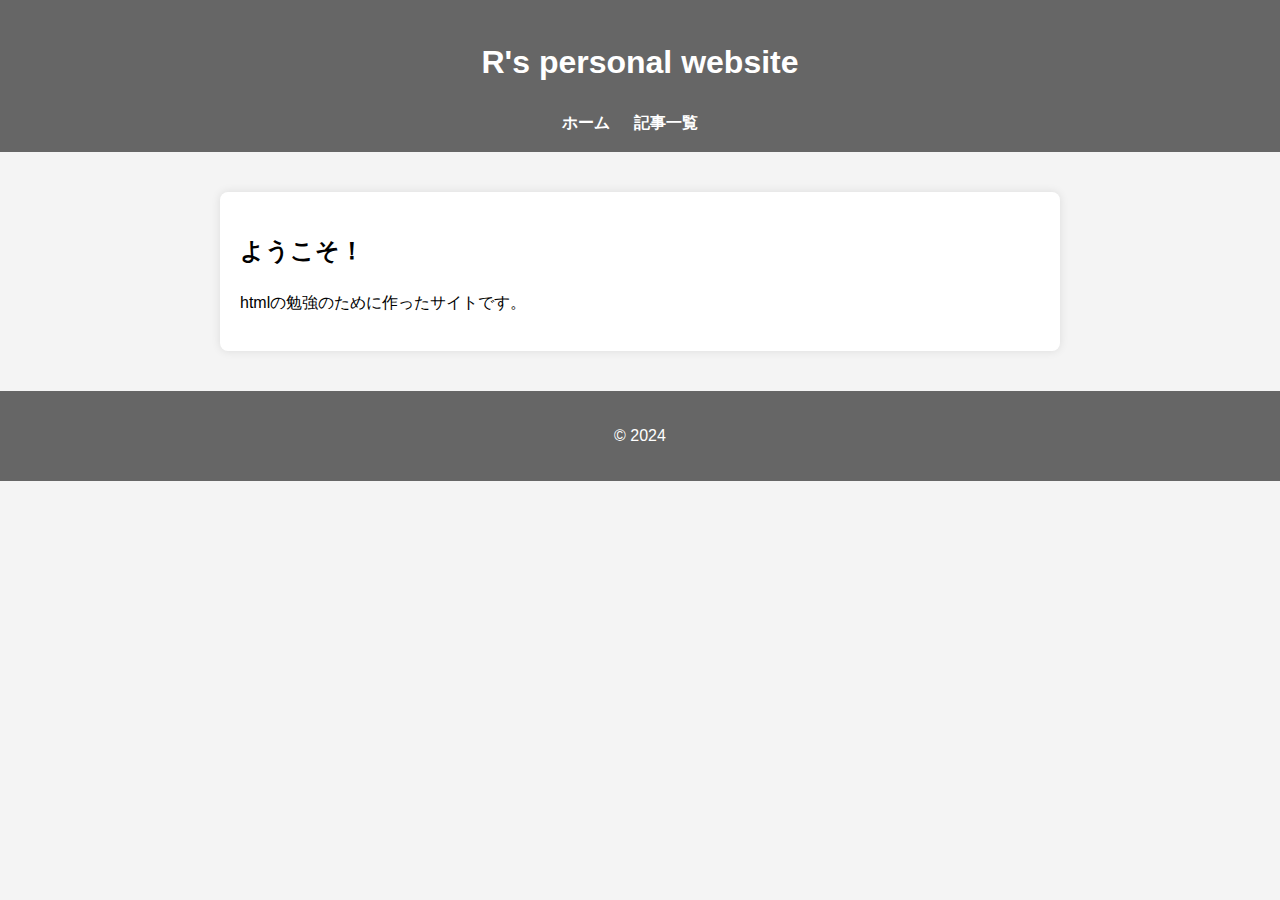
<file: index.html>
<!DOCTYPE html>
<html lang="ja">
<head>
    <link rel="stylesheet" href="styles.css">
    <meta charset="UTF-8">
    <meta name="viewport" content="width=device-width, initial-scale=1.0">
    <title>R's personal website</title>
</head>
<body>
    <header>
        <h1>R's personal website</h1>
        <nav>
            <ul>
                <li><a href="index.html">ホーム</a></li>
                <li><a href="learning.html">記事一覧</a></li>
            </ul>
        </nav>
    </header>
    
    <section>
        <h2>ようこそ！</h2>
        <p>htmlの勉強のために作ったサイトです。</p>
    </section>

    <footer>
        <p>&copy; 2024</p>
    </footer>
</body>
</html>
</file>
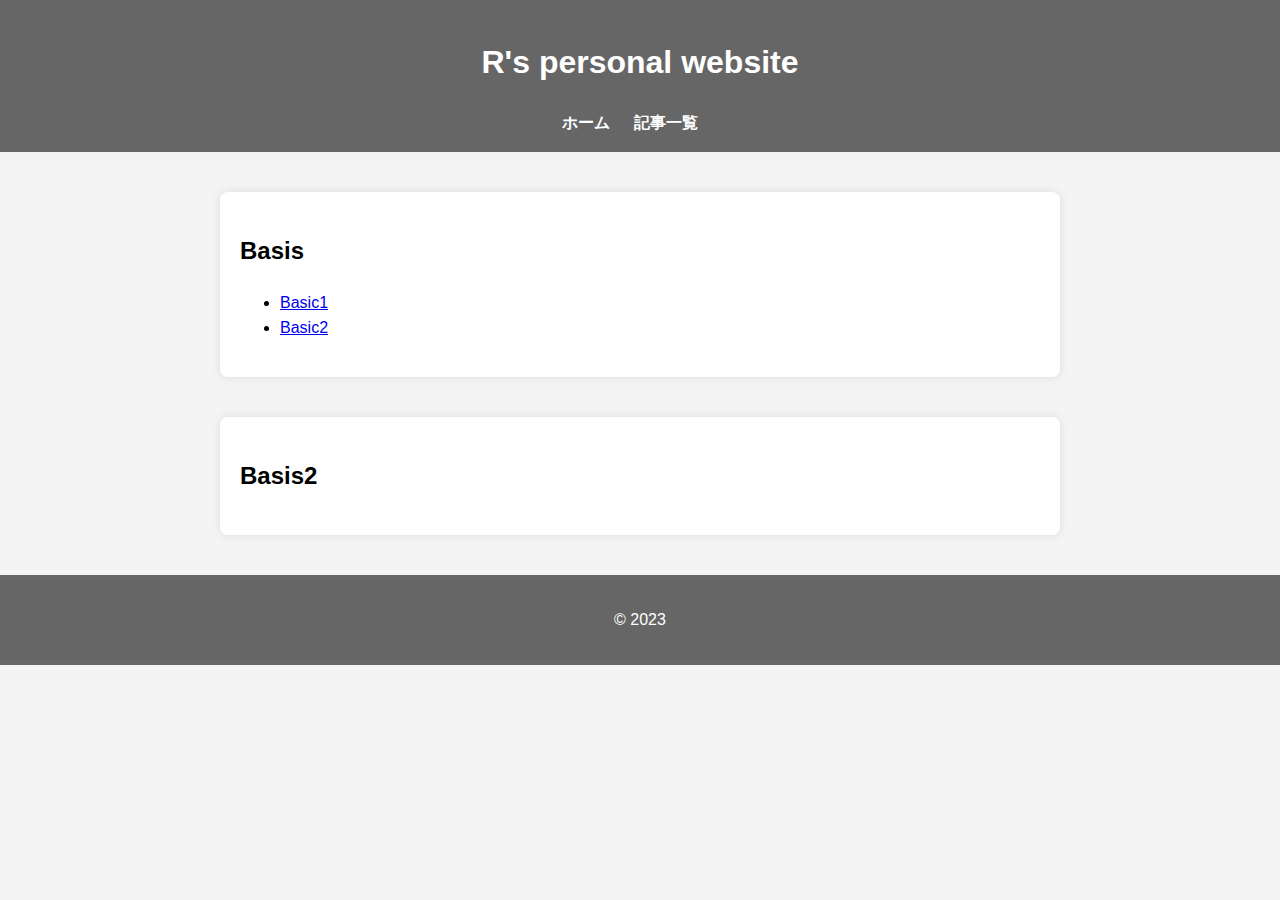
<file: learning.html>
<!DOCTYPE html>
<html lang="ja">
<head>
    <link rel="stylesheet" href="styles.css">
    <meta charset="UTF-8">
    <meta name="viewport" content="width=device-width, initial-scale=1.0">
    <title>R's personal website</title>
</head>
<body>
    <header>
        <h1>R's personal website</h1>
        <nav>
            <ul>
                <li><a href="index.html">ホーム</a></li>
                <li><a href="learning.html">記事一覧</a></li>
            </ul>
        </nav>
    </header>
    
    <section>
        <h2>Basis</h2>
        <ul>
            <li><a href="articles/basic/basic1.html">Basic1</a></li>
            <li><a href="articles/basic/basic2.html">Basic2</a></li>
            <!-- 新しい記事が追加されるたびに、このリストに追加していく -->
        </ul>
    </section>

    <section>
        <h2>Basis2</h2>
        <ul>
            <!-- <li><a href="articles/article1/">記事タイトル1</a></li> -->
        </ul>
    </section>

    <footer>
        <p>&copy; 2023</p>
    </footer>
</body>
</html>
</file>
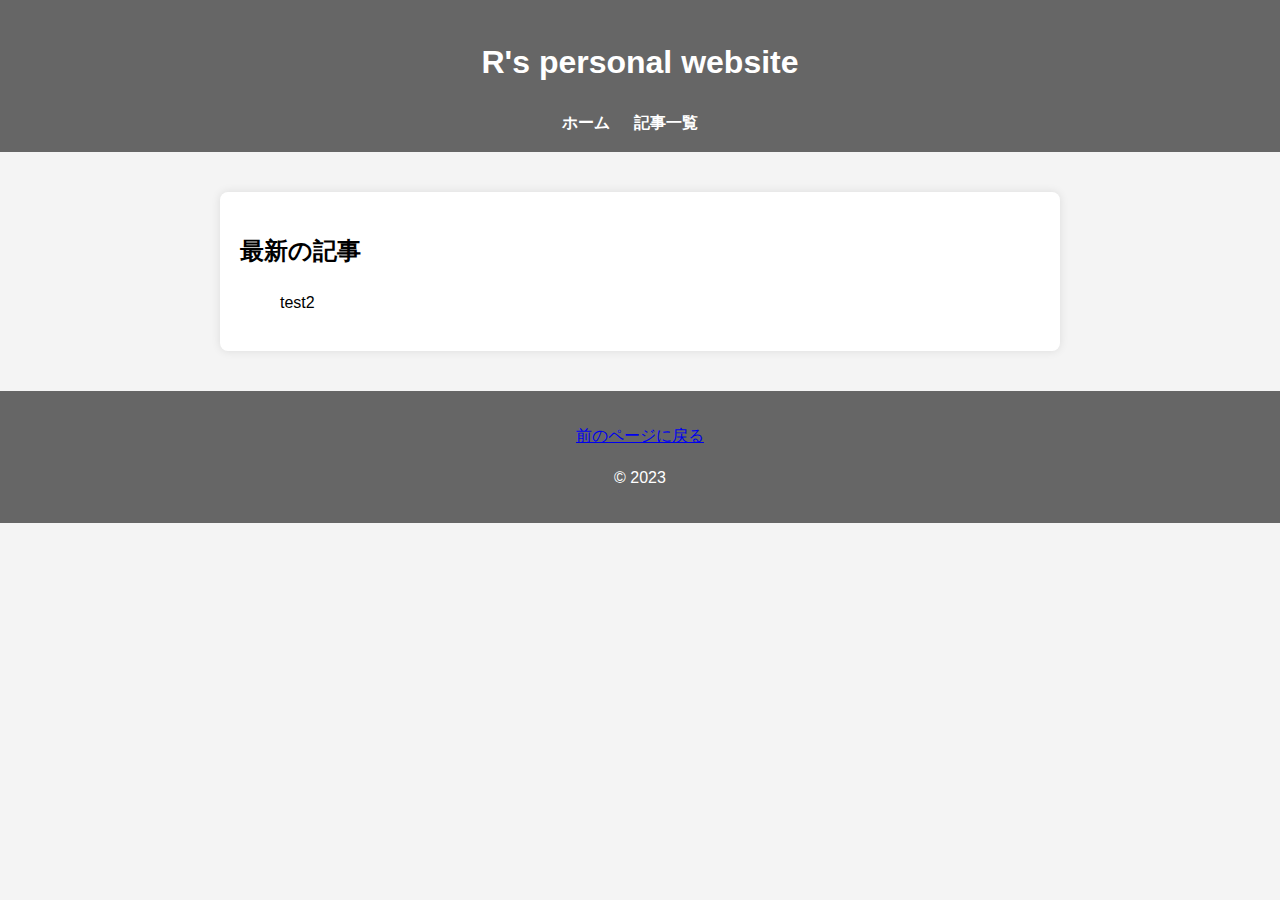
<file: articles/basic/basic2.html>
<!DOCTYPE html>
<html lang="ja">
<head>
    <link rel="stylesheet" href="../../styles.css">
    <meta charset="UTF-8">
    <meta name="viewport" content="width=device-width, initial-scale=1.0">
    <title>R's personal website</title>
</head>
<body>
    <header>
        <h1>R's personal website</h1>
        <nav>
            <ul>
                <li><a href="../../index.html">ホーム</a></li>
                <li><a href="../../learning.html">記事一覧</a></li>
            </ul>
        </nav>
    </header>
    
    <section>
        <h2>最新の記事</h2>
        <ul>
            test2
        </ul>
    </section>

    <footer>
        <p><a href="../../qc_learning.html">前のページに戻る</a></p>
        <p>&copy; 2023</p>
    </footer>
</body>
</html>
</file>
<file: styles.css>
body {
    font-family: 'Arial', sans-serif;
    line-height: 1.6;
    margin: 0;
    padding: 0;
    background-color: #f4f4f4;
}

header {
    background-color: #666; /* 灰色に変更 */
    color: #fff;
    padding: 1em 0;
    text-align: center;
}

nav ul {
    list-style-type: none;
    margin: 0;
    padding: 0;
}

nav ul li {
    display: inline;
    margin-right: 20px;
}

nav a {
    text-decoration: none;
    color: #fff;
    font-weight: bold;
}

section {
    max-width: 800px;
    margin: 40px auto;
    padding: 20px;
    background-color: #fff;
    border-radius: 8px;
    box-shadow: 0 0 10px rgba(0, 0, 0, 0.1);
}

footer {
    background-color: #666;
    color: #fff;
    text-align: center;
    padding: 1em 0;
}

/* Responsive Design */
@media screen and (max-width: 600px) {
    section {
        margin: 20px;
        padding: 10px;
    }
}
</file>
